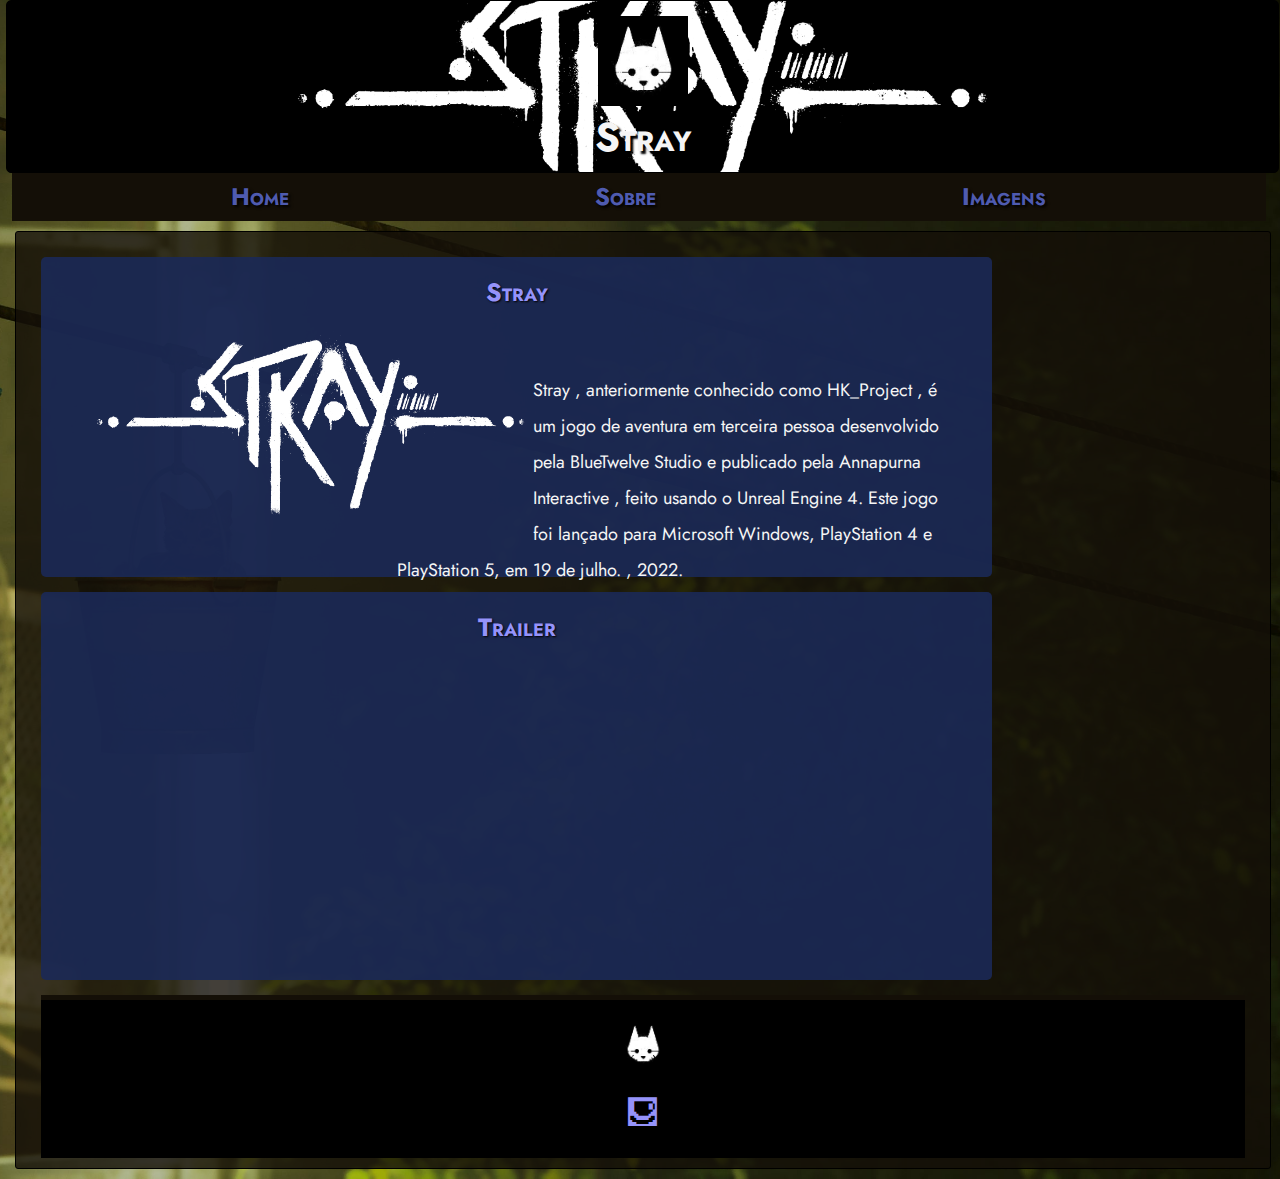
<file: index.html>
<!DOCTYPE html>
<!-- Estrutura HTML da página inicial do site -->
<!-- lang define o idioma da página-->
<html lang="pt-br">

<head>
    <meta charset="utf-8">

    <!-- As tags a seguir, title e link, definem o nome e ícone da página que serão exibidos no aba do navegador -->
    <title>DS - Regente</title>
    <link rel="icon" type="image/x-icon" href="imagens/logo-icon.png">

    <!-- A seguir estão sendo linkados os arquivos css que definirão a estilização da página -->
    <!-- reset.css resetá/zera/normaliza todo e qualquer estilo predefinido pelo navegador -->
    <!-- style.css define a estilização a ser aplicada na página -->
    <link rel="stylesheet" href="css/reset.css">
    <link rel="stylesheet" href="css/style.css">

</head>

<body>
    <!-- Cabeçalho da página: logo e nome do site -->
    <header id="topo">
        <img class="logo" src="imagens/linux_logo.jpeg" alt="">
        <h1 class="titulo">Stray</h1>
    </header>

    <!-- Menu de Navegação -->
    <nav>
        <ul class="menu">
            <li class="item-menu"><a href="index.html">Home</a></li>
            <li class="item-menu"><a href="sobre.html">Sobre</a></li>
            <li class="item-menu"><a href="contato.html">Imagens</a></li>
        </ul>
    </nav>

    <!-- Conteúdo, parte principal da página, será dividido em 3 seções -->
    <main>
        <!-- Seção 1: contém imagem e texto -->
        <section class="curso-info">
            <h2 class="titulo-section">Stray</h2>
            <img class="curso-img" src="imagens/dsistemas.webp">
            <p class="curso-paragrafo">Stray , anteriormente conhecido como HK_Project , é um jogo de aventura em terceira pessoa desenvolvido pela BlueTwelve Studio e publicado pela Annapurna Interactive , feito usando o Unreal Engine 4. Este jogo foi lançado para Microsoft Windows, PlayStation 4 e PlayStation 5, em 19 de julho. , 2022.</p>
        </section>

        <!-- Seção 2: contém um vídeo -->
        <section>
            <h2 class="titulo-section">Trailer</h2>
            <iframe width="560" height="315" src="https://www.youtube.com/embed/b-ugdyfd0ao" title="YouTube video player" frameborder="0" allow="accelerometer; autoplay; clipboard-write; encrypted-media; gyroscope; picture-in-picture; web-share" allowfullscreen></iframe>
        </section>

        <!-- Seção 3: contém uma mapa -->
      

    <!-- Rodapé da página: contém o logo e texto -->
    <footer>
        <img class="logo-rodape" src="imagens/linux_logo.jpeg" alt="">
      
        <p class="texto-rodape" style="font-size: 33px;">&#9982;</p>
    </footer>
</body>

</html>
</file>
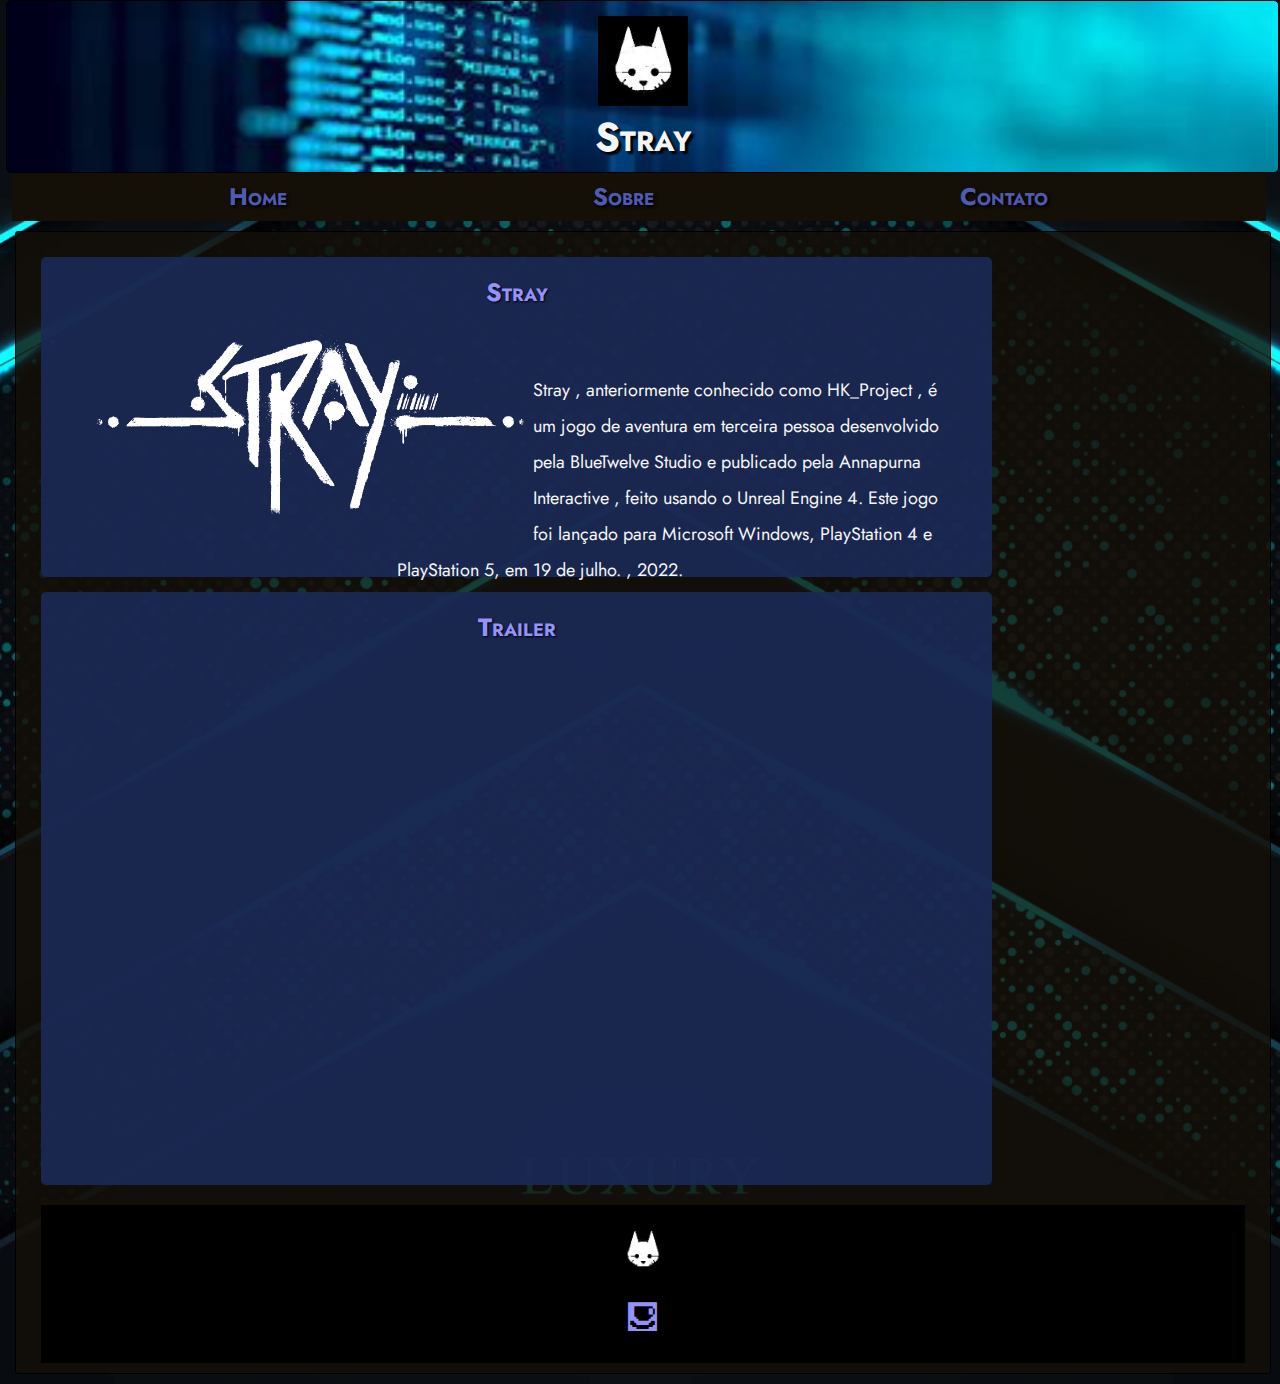
<file: Projeto_Front-End-main/index.html>
<!DOCTYPE html>
<!-- Estrutura HTML da página inicial do site -->
<!-- lang define o idioma da página-->
<html lang="pt-br">

<head>
    <meta charset="utf-8">

    <!-- As tags a seguir, title e link, definem o nome e ícone da página que serão exibidos no aba do navegador -->
    <title>DS - Regente</title>
    <link rel="icon" type="image/x-icon" href="imagens/logo-icon.png">

    <!-- A seguir estão sendo linkados os arquivos css que definirão a estilização da página -->
    <!-- reset.css resetá/zera/normaliza todo e qualquer estilo predefinido pelo navegador -->
    <!-- style.css define a estilização a ser aplicada na página -->
    <link rel="stylesheet" href="css/reset.css">
    <link rel="stylesheet" href="css/style.css">

</head>

<body>
    <!-- Cabeçalho da página: logo e nome do site -->
    <header id="topo">
        <img class="logo" src="imagens/linux_logo.jpeg" alt="">
        <h1 class="titulo">Stray</h1>
    </header>

    <!-- Menu de Navegação -->
    <nav>
        <ul class="menu">
            <li class="item-menu"><a href="index.html">Home</a></li>
            <li class="item-menu"><a href="sobre.html">Sobre</a></li>
            <li class="item-menu"><a href="contato.html">Contato</a></li>
        </ul>
    </nav>

    <!-- Conteúdo, parte principal da página, será dividido em 3 seções -->
    <main>
        <!-- Seção 1: contém imagem e texto -->
        <section class="curso-info">
            <h2 class="titulo-section">Stray</h2>
            <img class="curso-img" src="imagens/dsistemas.webp">
            <p class="curso-paragrafo">Stray , anteriormente conhecido como HK_Project , é um jogo de aventura em terceira pessoa desenvolvido pela BlueTwelve Studio e publicado pela Annapurna Interactive , feito usando o Unreal Engine 4. Este jogo foi lançado para Microsoft Windows, PlayStation 4 e PlayStation 5, em 19 de julho. , 2022.</p>
        </section>

        <!-- Seção 2: contém um vídeo -->
        <section>
            <h2 class="titulo-section">Trailer</h2>
            <iframe class="video" src="https://www.youtube.com/watch?v=u84hRUQlaio" name="video"
                title="YouTube video player" frameborder="0" loading="lazy"
                allow="accelerometer; autoplay; clipboard-write; encrypted-media; gyroscope; picture-in-picture; web-share"
                allowfullscreen></iframe>
        </section>

        <!-- Seção 3: contém uma mapa -->
      

    <!-- Rodapé da página: contém o logo e texto -->
    <footer>
        <img class="logo-rodape" src="imagens/linux_logo.jpeg" alt="">
      
        <p class="texto-rodape" style="font-size: 33px;">&#9982;</p>
    </footer>
</body>

</html>
</file>
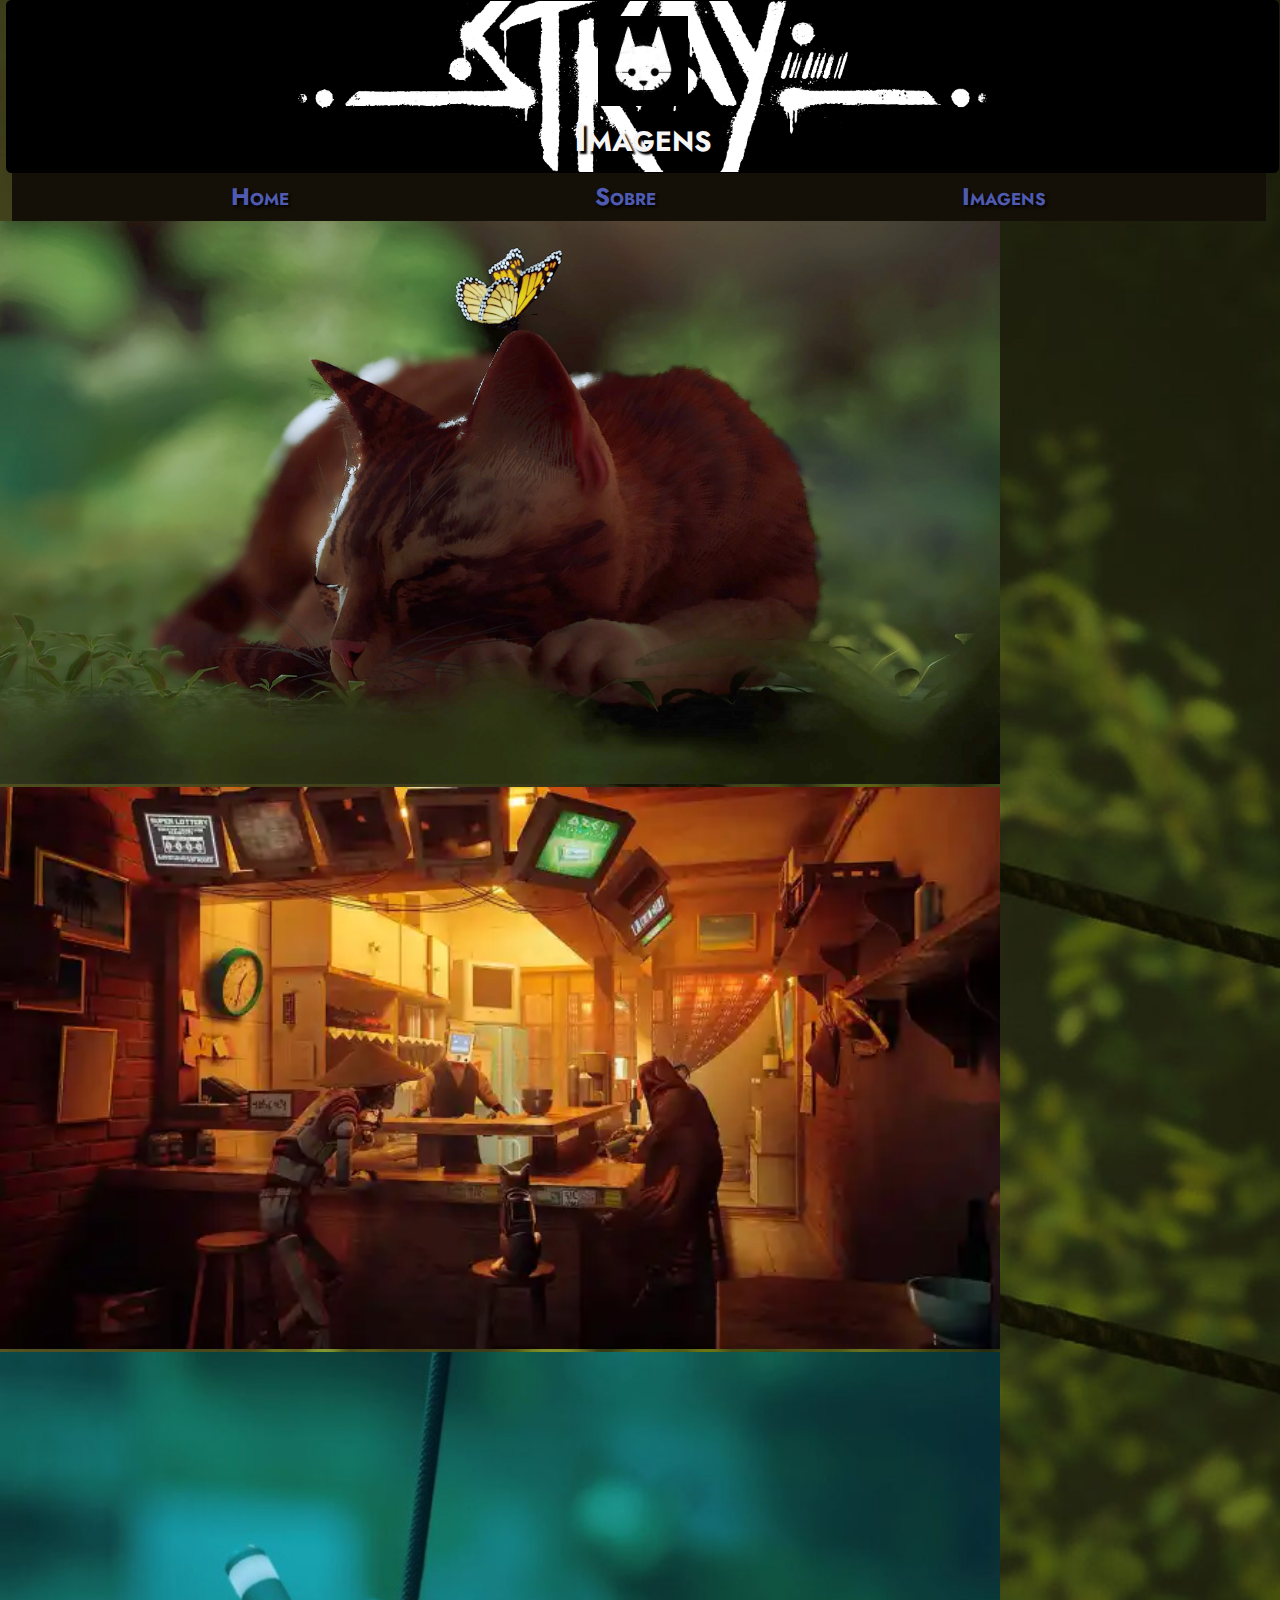
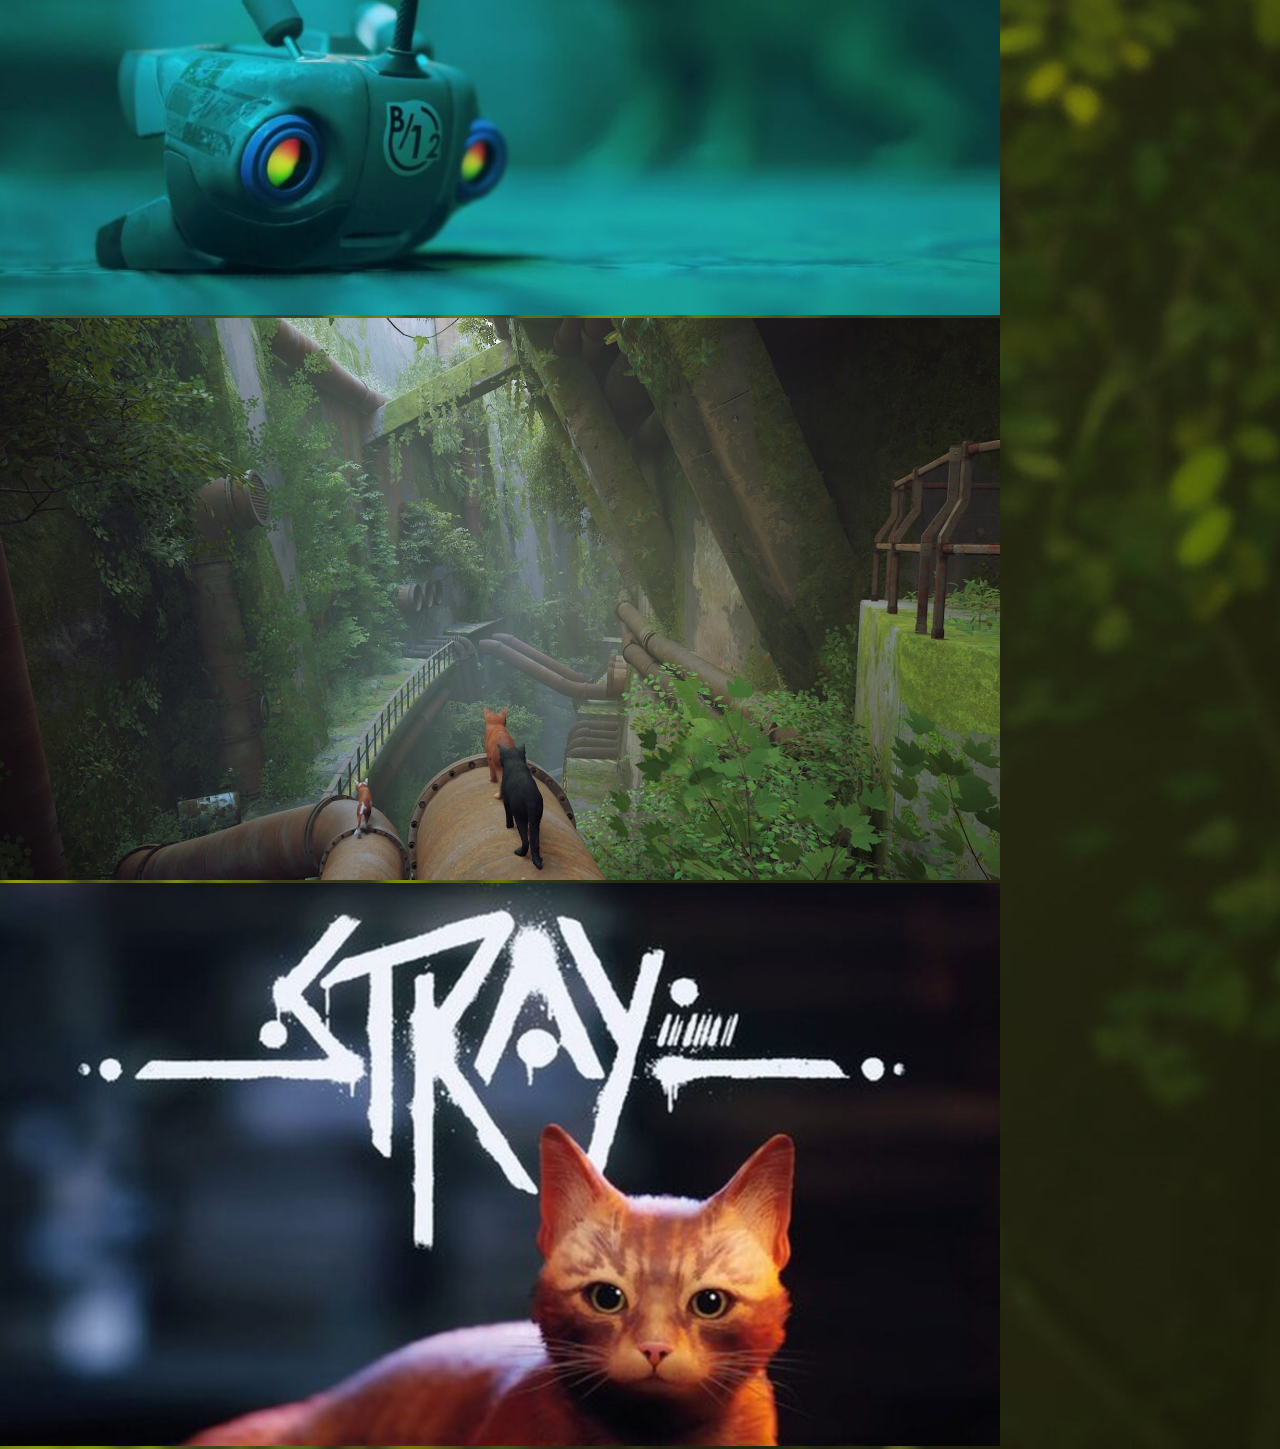
<file: contato.html>
<!DOCTYPE html>
<!-- Estrutura HTML da página inicial do site -->
<!-- lang define o idioma da página-->
<html lang="pt-br">
    <head>
        <meta charset="utf-8">

        <!-- As tags a seguir, title e link, definem o nome e ícone da página que serão exibidos no aba do navegador -->
        <title>DS - Regente</title>
        <link rel="icon" type="image/x-icon" href="imagens/logo-icon.png">

        <!-- A seguir estão sendo linkados os arquivos css que definirão a estilização da página -->
        <!-- reset.css resetá/zera/normaliza todo e qualquer estilo predefinido pelo navegador -->
        <!-- style.css define a estilização a ser aplicada na página -->
        <link rel="stylesheet" href="css/reset.css">
        <link rel="stylesheet" href="css/style.css">
        
    </head>
    <body>
        <!-- Cabeçalho da página: logo e nome do site -->
        <header id="topo">
            <img class="logo" src="imagens/linux_logo.jpeg" alt="Pinguim, logo do Linux">
            <h1 class="titulo">Imagens</h1>
        </header>
    
        <!-- Menu de Navegação -->
        <nav>
            <ul class="menu">
                <li class="item-menu"><a href="index.html">Home</a></li>
                <li class="item-menu"><a href="sobre.html">Sobre</a></li>
                <li class="item-menu"><a href="contato.html">Imagens</a></li>
            </ul>
        </nav>
   

            <img src="imagens/gato.jpg" width="1000px" alt="">

            <img src="imagens/gato2.webp" width="1000px" alt="">

            <img src="imagens/gato3.jpg" width="1000px" alt="">

            <img src="imagens/gato4.jpg" width="1000px" alt="">

            <img src="imagens/gato5.jpg" width="1000px" alt="">
    </body>
</html>
</file>
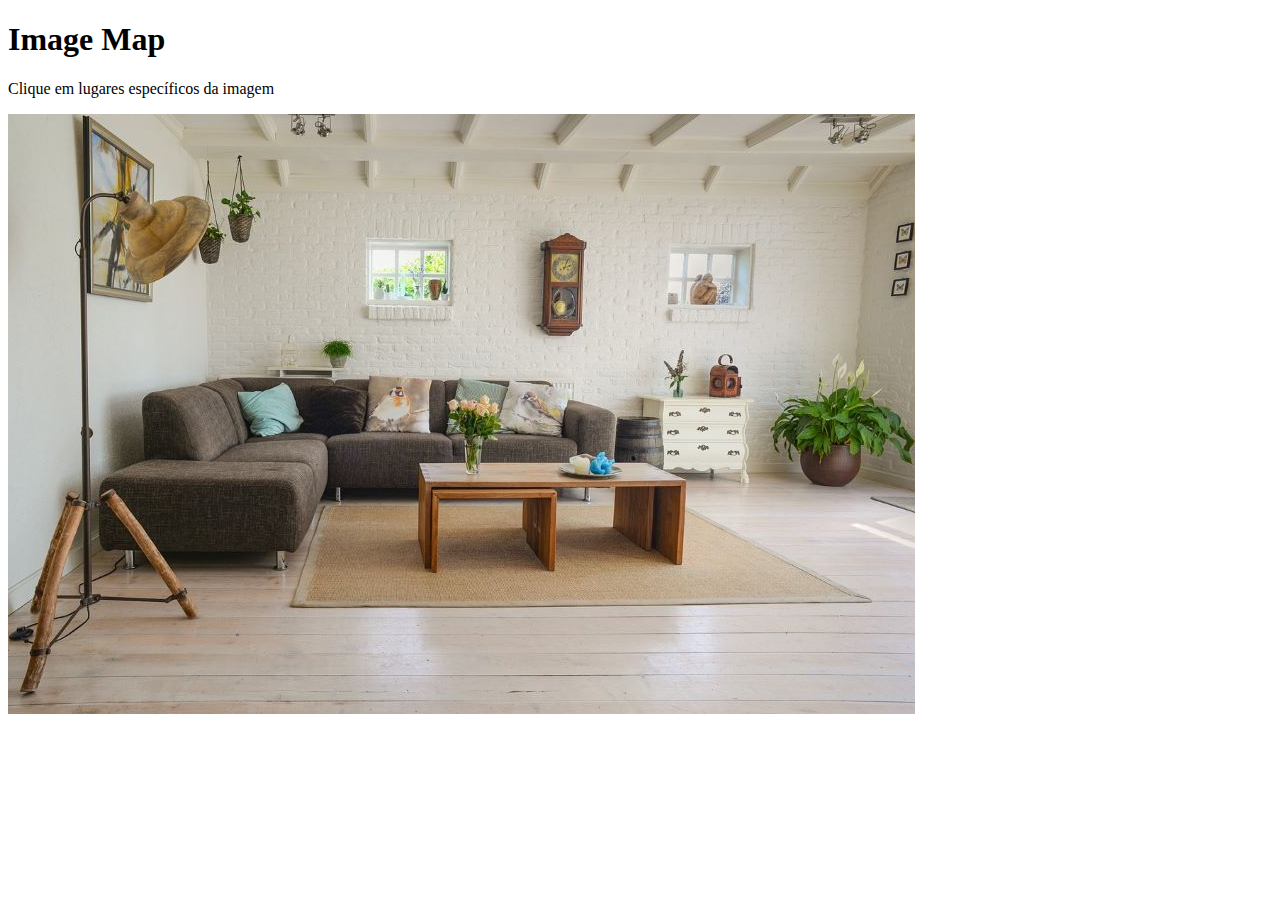
<file: imagem.html>
<!DOCTYPE html>
<html>
    <head>
        <title>Áreas da Imagem</title>
    </head>
    <body>
        <h1>Image Map</h1>
        <p>Clique em lugares específicos da imagem</p>

        <img src="sala.jpg" alt="Imagem de uma sala de estar" usemap="#imgmap" height="600px">
        
        <map name="imgmap">
            <area shape="rect" coords="538,123,578,226" href="#" onclick="relogio()">
            <area shape="circle" coords="824,326,50" href="#" onclick="planta()">
            <area shape="" coords="" href="" onclick="">
        </map>

        <script>
            function relogio() {
                alert("Você clicou no relógio!");
            }
            function planta() {
                alert("Você clicou na planta!");
            }
        </script>
    </body>
</html>
</file>
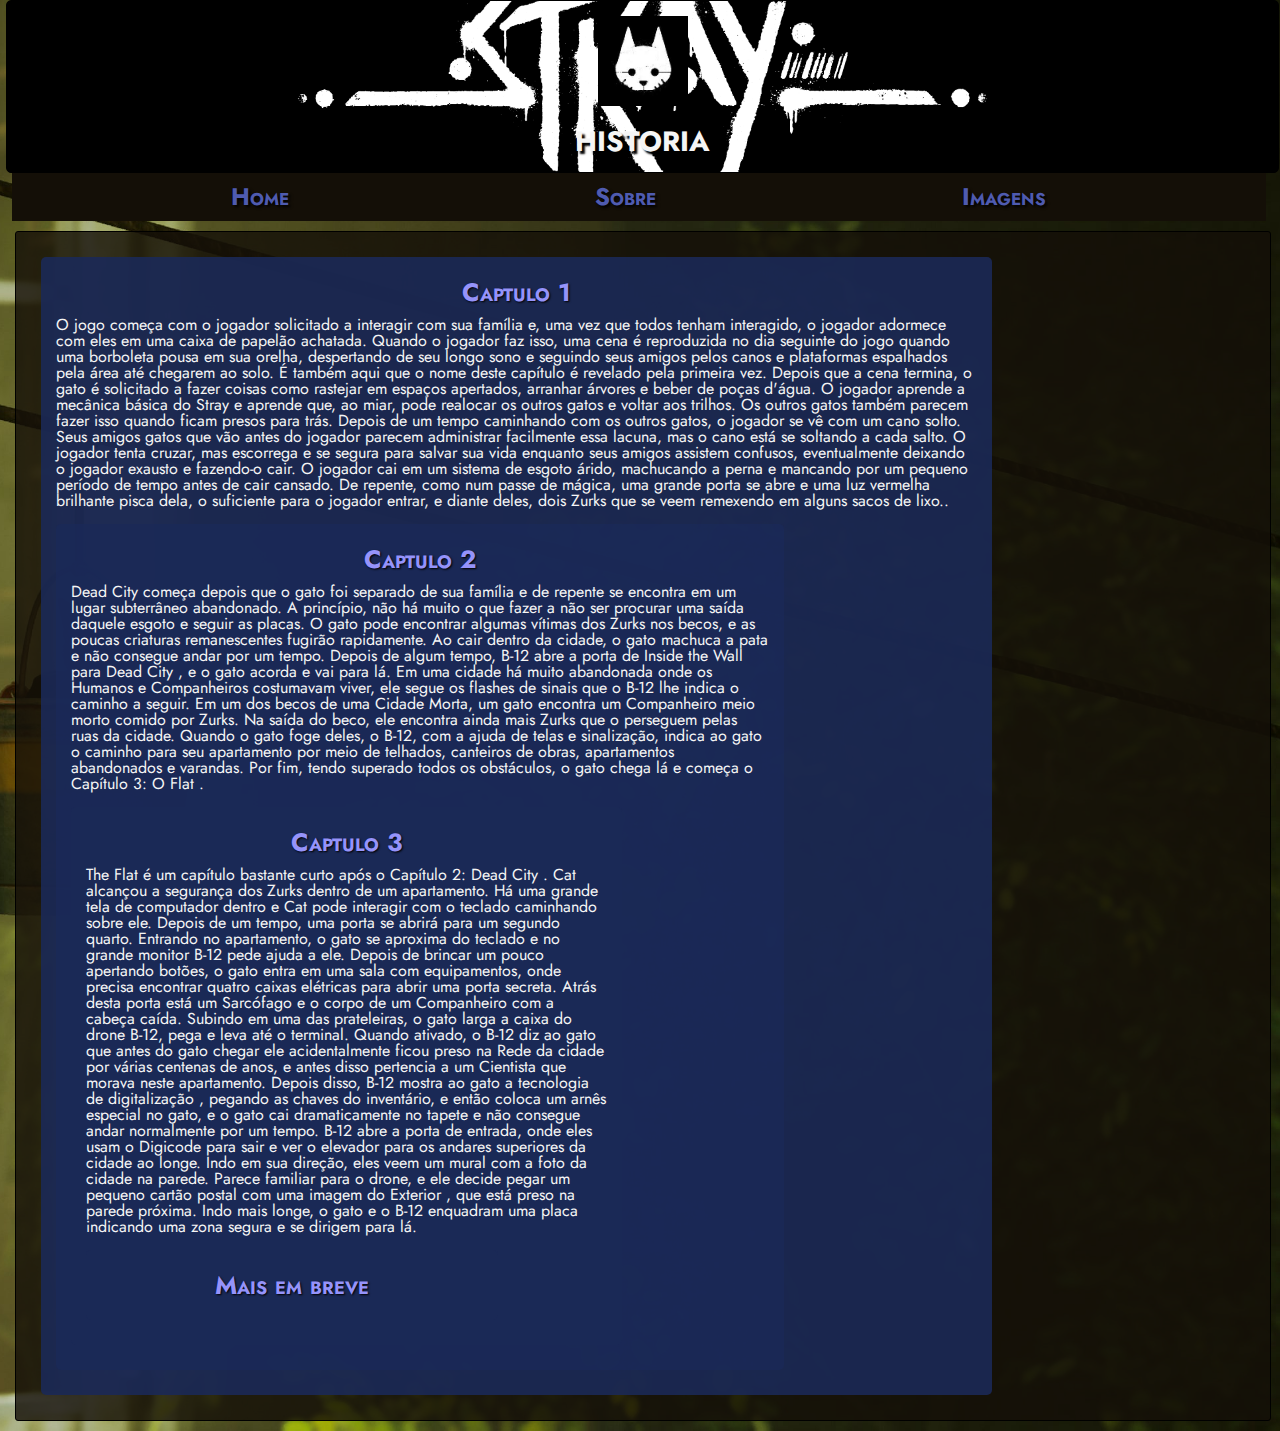
<file: sobre.html>
<!DOCTYPE html>
<!-- Estrutura HTML da página inicial do site -->
<!-- lang define o idioma da página-->
<html lang="pt-br">
    <head>
        <meta charset="utf-8">

        <!-- As tags a seguir, title e link, definem o nome e ícone da página que serão exibidos no aba do navegador -->
        <title>DS - Regente</title>
        <link rel="icon" type="image/x-icon" href="imagens/logo-icon.png">

        <!-- A seguir estão sendo linkados os arquivos css que definirão a estilização da página -->
        <!-- reset.css resetá/zera/normaliza todo e qualquer estilo predefinido pelo navegador -->
        <!-- style.css define a estilização a ser aplicada na página -->
        <link rel="stylesheet" href="css/reset.css">
        <link rel="stylesheet" href="css/style.css">
        
    </head>
    <body>
        <!-- Cabeçalho da página: logo e nome do site -->
        <header id="topo">
            <img class="logo" src="imagens/linux_logo.jpeg" alt="Pinguim, logo do Linux">
            <h1 class="titulo">historia</h1>
        </header>
    
        <!-- Menu de Navegação -->
        <nav>
            <ul class="menu">
                <li class="item-menu"><a href="index.html">Home</a></li>
                <li class="item-menu"><a href="sobre.html">Sobre</a></li>
                <li class="item-menu"><a href="contato.html">Imagens</a></li>
            </ul>
        </nav>
        
        <!-- Conteúdo, parte principal da página, será dividido em 3 seções -->
        <main>
            <!-- Seção 1: contém itens com imagens e texto -->
            <section>
                <!-- Título da Seção e texto descritivo -->
                <h2 class="titulo-section">Captulo 1</h2>
                <p>O jogo começa com o jogador solicitado a interagir com sua família e, uma vez que todos tenham interagido, o jogador adormece com eles em uma caixa de papelão achatada. Quando o jogador faz isso, uma cena é reproduzida no dia seguinte do jogo quando uma borboleta pousa em sua orelha, despertando de seu longo sono e seguindo seus amigos pelos canos e plataformas espalhados pela área até chegarem ao solo. É também aqui que o nome deste capítulo é revelado pela primeira vez.

                    Depois que a cena termina, o gato é solicitado a fazer coisas como rastejar em espaços apertados, arranhar árvores e beber de poças d'água. O jogador aprende a mecânica básica do Stray e aprende que, ao miar, pode realocar os outros gatos e voltar aos trilhos. Os outros gatos também parecem fazer isso quando ficam presos para trás.
                    
                    Depois de um tempo caminhando com os outros gatos, o jogador se vê com um cano solto. Seus amigos gatos que vão antes do jogador parecem administrar facilmente essa lacuna, mas o cano está se soltando a cada salto. O jogador tenta cruzar, mas escorrega e se segura para salvar sua vida enquanto seus amigos assistem confusos, eventualmente deixando o jogador exausto e fazendo-o cair.
                    
                    O jogador cai em um sistema de esgoto árido, machucando a perna e mancando por um pequeno período de tempo antes de cair cansado. De repente, como num passe de mágica, uma grande porta se abre e uma luz vermelha brilhante pisca dela, o suficiente para o jogador entrar, e diante deles, dois Zurks que se veem remexendo em alguns sacos de lixo..</p>
                
            
            
            <!-- Seção 2: contém uma tabela -->
            <section>
                <h2 class="titulo-section">Captulo 2</h2>
              <p>Dead City começa depois que o gato foi separado de sua família e de repente se encontra em um lugar subterrâneo abandonado. A princípio, não há muito o que fazer a não ser procurar uma saída daquele esgoto e seguir as placas. O gato pode encontrar algumas vítimas dos Zurks nos becos, e as poucas criaturas remanescentes fugirão rapidamente.
                Ao cair dentro da cidade, o gato machuca a pata e não consegue andar por um tempo. Depois de algum tempo, B-12 abre a porta de Inside the Wall para Dead City , e o gato acorda e vai para lá.

Em uma cidade há muito abandonada onde os Humanos e Companheiros costumavam viver, ele segue os flashes de sinais que o B-12 lhe indica o caminho a seguir. Em um dos becos de uma Cidade Morta, um gato encontra um Companheiro meio morto comido por Zurks. Na saída do beco, ele encontra ainda mais Zurks que o perseguem pelas ruas da cidade.

Quando o gato foge deles, o B-12, com a ajuda de telas e sinalização, indica ao gato o caminho para seu apartamento por meio de telhados, canteiros de obras, apartamentos abandonados e varandas. Por fim, tendo superado todos os obstáculos, o gato chega lá e começa o Capítulo 3: O Flat .
              </p>
      <!-- Seção 3: contém itens com imagens e texto -->
      <section>
        <!-- Título da Seção e texto descritivo -->
        <h2 class="titulo-section">Captulo 3</h2>
        <p>The Flat é um capítulo bastante curto após o Capítulo 2: Dead City . Cat alcançou a segurança dos Zurks dentro de um apartamento. Há uma grande tela de computador dentro e Cat pode interagir com o teclado caminhando sobre ele. Depois de um tempo, uma porta se abrirá para um segundo quarto.
            Entrando no apartamento, o gato se aproxima do teclado e no grande monitor B-12 pede ajuda a ele. Depois de brincar um pouco apertando botões, o gato entra em uma sala com equipamentos, onde precisa encontrar quatro caixas elétricas para abrir uma porta secreta. Atrás desta porta está um Sarcófago e o corpo de um Companheiro com a cabeça caída. Subindo em uma das prateleiras, o gato larga a caixa do drone B-12, pega e leva até o terminal.

Quando ativado, o B-12 diz ao gato que antes do gato chegar ele acidentalmente ficou preso na Rede da cidade por várias centenas de anos, e antes disso pertencia a um Cientista que morava neste apartamento. Depois disso, B-12 mostra ao gato a tecnologia de digitalização , pegando as chaves do inventário, e então coloca um arnês especial no gato, e o gato cai dramaticamente no tapete e não consegue andar normalmente por um tempo.

B-12 abre a porta de entrada, onde eles usam o Digicode para sair e ver o elevador para os andares superiores da cidade ao longe. Indo em sua direção, eles veem um mural com a foto da cidade na parede. Parece familiar para o drone, e ele decide pegar um pequeno cartão postal com uma imagem do Exterior , que está preso na parede próxima. Indo mais longe, o gato e o B-12 enquadram uma placa indicando uma zona segura e se dirigem para lá.

        </p>
        <section>
            <h2 class="titulo-section">Mais em breve</h2>
</file>
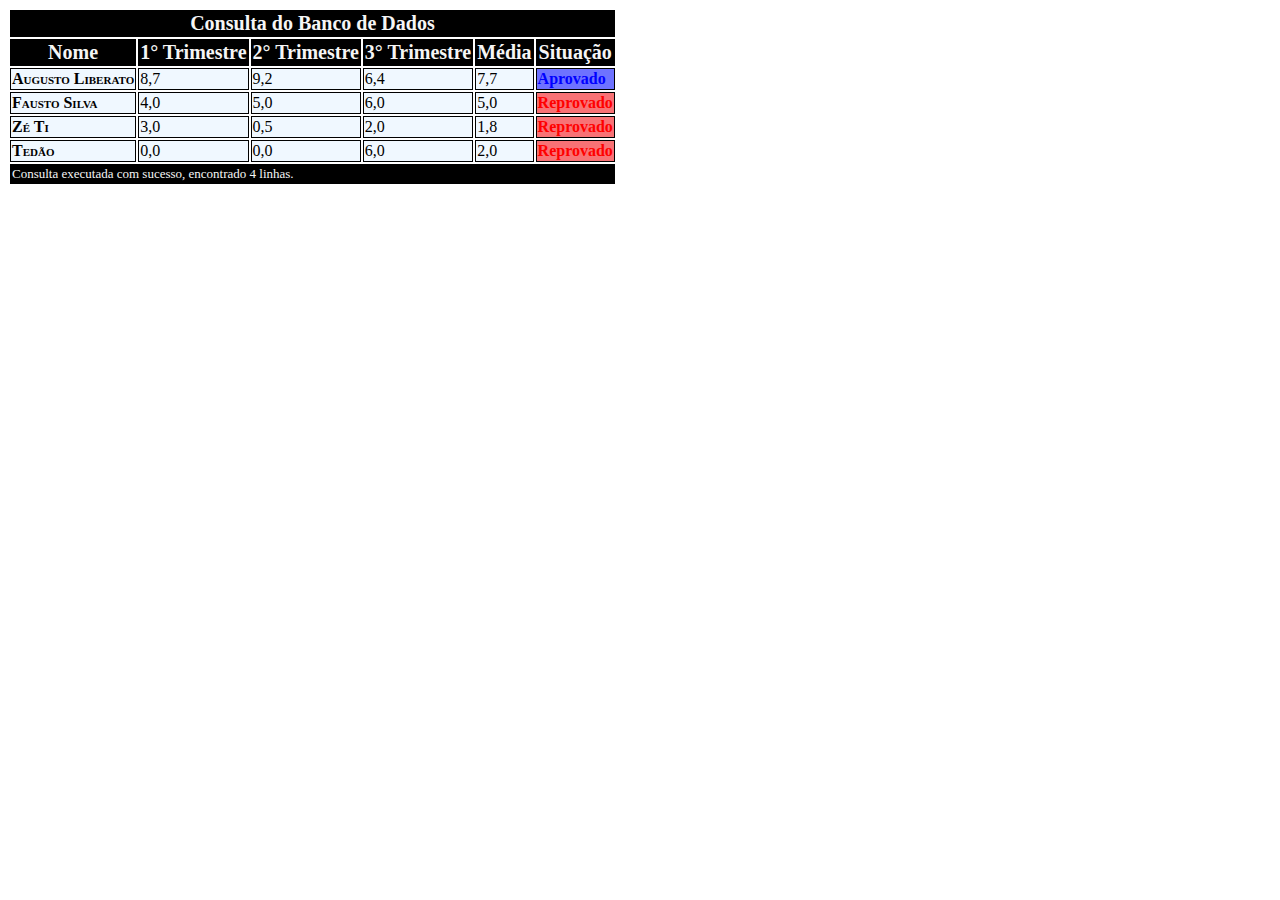
<file: tabela.html>
<!DOCTYPE html>
<html>
    <head>
        <style>
            thead{
                border: solid 2px black;
                background-color: black;
                color: whitesmoke;
                text-align: center;
                font-weight: bold;
                font-size: 20px;
            }
            td {
                border: solid 1px black;
            }
            tfoot {
                border: solid 2px black;
                border: solid 2px black;
                background-color: black;
                color: whitesmoke;
                font-size: 13px;
            }
            tbody {
                background-color: aliceblue;
            }

            tbody td:first-child{
                font-weight: bold;
                font-variant: small-caps;
            }

            tbody td:last-child{
                background-color: #ff00008a;
                color: red;
                font-weight: bold;
            }

            tbody tr:first-child td:last-child{
                background-color: #0000ff8a;
                color: blue;
            }
        </style>
    </head>
    <body>
        <table>
            <thead>
                <tr>
                    <td colspan="6">Consulta do Banco de Dados</td>
                </tr>
                <tr>
                    <td>Nome</td>
                    <td>1° Trimestre</td>
                    <td>2° Trimestre</td>
                    <td>3° Trimestre</td>
                    <td>Média</td>
                    <td>Situação</td>
                </tr>
            </thead>
            <tbody>
                <tr>
                    <td>Augusto Liberato</td>
                    <td>8,7</td>
                    <td>9,2</td>
                    <td>6,4</td>
                    <td>7,7</td>
                    <td>Aprovado</td>
                </tr>
                <tr>
                    <td>Fausto Silva</td>
                    <td>4,0</td>
                    <td>5,0</td>
                    <td>6,0</td>
                    <td>5,0</td>
                    <td>Reprovado</td>
                </tr>
                <tr>
                    <td>Zé Ti</td>
                    <td>3,0</td>
                    <td>0,5</td>
                    <td>2,0</td>
                    <td>1,8</td>
                    <td>Reprovado</td>
                </tr>
                <tr>
                    <td>Tedão</td>
                    <td>0,0</td>
                    <td>0,0</td>
                    <td>6,0</td>
                    <td>2,0</td>
                    <td>Reprovado</td>
                </tr>
            </tbody>
            <tfoot>
                <tr>
                    <td colspan="6">Consulta executada com sucesso, encontrado 4 linhas.</td>
                </tr>
            </tfoot>
        </table>


    </body>
</html>
</file>
<file: css/style.css>
@import url('https://fonts.googleapis.com/css2?family=Jost:ital,wght@0,100;0,200;0,300;0,400;0,500;0,600;0,700;0,800;0,900;1,100;1,200;1,300;1,400;1,500;1,600;1,700;1,800;1,900&display=swap');

body {
    background-image: url(../imagens/bg\ pattern.jpg);
    background-repeat: no-repeat;
    background-position: center;
    background-size: cover;
    color: whitesmoke;
    font-family: 'Jost', sans-serif;
}

/* Cabeçalho */
header {
    text-align: center;
    border: solid 1px black;
    border-radius: 5px;
    width: 98.5%;
    margin: 0 0.5%;
    padding: 15px 5px;
    background-image: url(../imagens/header.jpg);
    background-repeat: no-repeat;
    background-position: center;
    background-size: cover;
}

.logo {
    height: 90px;
    margin-bottom: 8px;
}

.titulo{
    color: whitesmoke;
    font-weight: bold;
    font-size: 40px;
    font-variant: small-caps;
    text-shadow: 3px 3px 2px black;
}

/* Menu */
nav {
    width: 98%;
    position: sticky;
    top: 0;
    text-align: center;
    margin-left: 0.9%;
    margin-right: 0.9%;
    background-color: #140f07;
    z-index: 2;
}

.item-menu{
    display: inline-block;
    font-variant: small-caps;
    font-weight: bold;
    font-size: 24px;
    text-shadow: 2px 2px 3px black;
    line-height: 2;
    margin-left: 12%;
    margin-right: 12%;
}

.item-menu a{
    text-decoration: none;
    color: #4f5bb0;
    transition: 0.5s;
}

.item-menu a:hover{
    font-size: 28px;
    transition: 0.6s;
    color: #9593fa;
    text-shadow: 3px 3px 2px #F3D8F6;
}

/* Corpo do site */
main{
    width: 94%;
    margin: 10px 1.2%;
    border: solid 1px black;
    border-radius: 3px;
    background-color: rgba(20, 15, 07, 0.8);
    padding: 10px 25px;
}

section{
    border-radius: 5px;
    background-color: rgba(27, 41, 86, 0.9);
    padding: 10px 15px;
    margin: 15px 21% 15px 0;
}

/* Primeira sessão */
.curso-info {
    height: 300px;
}

.curso-img {
    float: left;
    margin-left: 3.5%;
    margin-top: 13px;
    border-radius: 20px;
    height: 190px;
}

.curso-paragrafo {
    margin-top: 55px;
    margin-left: 37%;
    margin-right: 4%;
    font-size: 18px;
    line-height: 2;
}

.titulo-section {
    text-align: center;
    line-height: 2;
    font-size: 25px;
    font-variant: small-caps;
    font-weight: bold;
    text-shadow: 1px 1px 2px black;
    color: #9593fa;
}

/* Sessões com vídeo e mapa */
.video, .mapa {
    width: 90%;
    height: 500px;
    margin: 10px 3%;
}

#section-maps {
    text-align: center;
}

.mapa-info {
    font-size: 18px;
    line-height: 2;
}

/* aside: barra lateral */
.sidebar {
    min-height: 450px;
    position: absolute;
    top: 260px;
    left: 79%;
    border-radius: 5px;
    margin-right: 3%;
    padding: 15px 10px;
    background-color: rgba(27, 41, 86, 0.9);
}

.sidebar-titulo {
    text-align: center;
    font-size: 20px;
    color: #9593fa;
    font-weight: bold;
    text-shadow: 1px 1px 2px black;
    font-variant: small-caps;
    margin-bottom: 10px;
}

.sidebar-links{
    display: inline-block;
    margin: 5px;
}

.sidebar-banners {
    height: 66px;
    border: solid 1px black;
    border-radius: 6px;
}

.sidebar-info {
    text-align: center;
    line-height: 1.5;
    font-variant: small-caps;
    margin: 15px 5px 0 5px;
}

.sidebar-img {
    width: 90%;
    margin: 2px 6%;
}
/* Quadros com imagens e conteúdos */
.item-conteudo {
    border: solid 4px #F3D8F6;
    border-radius: 7px;
    width: 21%;
    margin: 20px 5%;
    display: inline-block;
    text-align: center;
    padding: 10px 7px;
}

.titulo-conteudo {
    font-size: 24px;
    text-transform: uppercase;
    font-weight: bold;
}

.imagem-conteudo {
    height: 230px;
    margin-top: 7px;
    margin-bottom: 7px;
}

.desc-conteudo {
    font-size: 18px;
    line-height: 1.5;
}

/* Tabela */
td {
    border: solid 2px #F3D8F6;
    color: whitesmoke;
    padding: 5px;
    line-height: 1.5;
}

th {
    border: solid 2px #F3D8F6;
    text-shadow: 2px 2px 3px #140F07;
    color: whitesmoke;
    padding: 5px;
    line-height: 1.5;
    font-size: 19px;
}

th:first-child{
    font-size: 21px;
}

table {
    margin: 15px 5%;
}

thead, tfoot {
    text-align: center;
    font-weight: bold;
}

td:first-child{
    font-weight: bold;
}

/* Formulário */
form {
    margin: 40px 2%;
    line-height: 1.5;
    font-size: 15px;
}

form label {
    font-size: 18px;
    display: block;
    margin: 0 0 9px;
}

form legend {
    font-size: 19px;
    margin: 10px 0 5px;
    display: block;
}

form fieldset label, form fieldset select {
    font-size: 16px;
}

.entrada_dados {
    display: block;
    margin: 0 0 20px;
    padding: 5px 15px;
    width: 50%;
    font-size: 14px;
}

.spam{
    font-size: 14px;
    display: block;
    margin: 20px 0;
}

.enviar {
    font-size: 18px;
    font-weight: bold;
    padding: 6px 8px;
    margin: 20px 0;
    transition: 1s;
    border-radius: 6px;
    background: linear-gradient(to right, red, violet, indigo, blue);
}

.enviar:hover {
    font-size: 20px;
    transition: 1s;
}

/*Botão para voltar ao topo*/
.btn_inicio {
    position: fixed;
    bottom: 25px;
    right: 5%;
    border: solid 1px #F3D8F660;
    border-radius: 50px;
    background-color: #F3D8F660;
    color: #9593faa0;
    font-size: 75px;
    padding: 5px 20px;
    transition: 0.6s;
    text-decoration: none;
}

.btn_inicio:hover{
    background-color: #F3D8F6;
    color: #9593fa;
    transition: 0.6s;
}

/* Rodapé */
footer {
    background-color: black;
    border-top: solid 5px #140F07;
    padding: 20px 10px;
    text-align: center;
}

.logo-rodape {
    height: 50px;
    margin-bottom: 15px;
}

.texto-rodape {
    font-size: 14px;
    line-height: 1.5;
    color: #9593fa;
}
</file>
<file: Projeto_Front-End-main/css/style.css>
@import url('https://fonts.googleapis.com/css2?family=Jost:ital,wght@0,100;0,200;0,300;0,400;0,500;0,600;0,700;0,800;0,900;1,100;1,200;1,300;1,400;1,500;1,600;1,700;1,800;1,900&display=swap');

body {
    background-image: url(../imagens/bg\ pattern.jpg);
    background-repeat: no-repeat;
    background-position: center;
    background-size: cover;
    color: whitesmoke;
    font-family: 'Jost', sans-serif;
}

/* Cabeçalho */
header {
    text-align: center;
    border: solid 1px black;
    border-radius: 5px;
    width: 98.5%;
    margin: 0 0.5%;
    padding: 15px 5px;
    background-image: url(../imagens/header.jpg);
    background-repeat: no-repeat;
    background-position: center;
    background-size: cover;
}

.logo {
    height: 90px;
    margin-bottom: 8px;
}

.titulo{
    color: whitesmoke;
    font-weight: bold;
    font-size: 40px;
    font-variant: small-caps;
    text-shadow: 3px 3px 2px black;
}

/* Menu */
nav {
    width: 98%;
    position: sticky;
    top: 0;
    text-align: center;
    margin-left: 0.9%;
    margin-right: 0.9%;
    background-color: #140f07;
    z-index: 2;
}

.item-menu{
    display: inline-block;
    font-variant: small-caps;
    font-weight: bold;
    font-size: 24px;
    text-shadow: 2px 2px 3px black;
    line-height: 2;
    margin-left: 12%;
    margin-right: 12%;
}

.item-menu a{
    text-decoration: none;
    color: #4f5bb0;
    transition: 0.5s;
}

.item-menu a:hover{
    font-size: 28px;
    transition: 0.6s;
    color: #9593fa;
    text-shadow: 3px 3px 2px #F3D8F6;
}

/* Corpo do site */
main{
    width: 94%;
    margin: 10px 1.2%;
    border: solid 1px black;
    border-radius: 3px;
    background-color: rgba(20, 15, 07, 0.8);
    padding: 10px 25px;
}

section{
    border-radius: 5px;
    background-color: rgba(27, 41, 86, 0.9);
    padding: 10px 15px;
    margin: 15px 21% 15px 0;
}

/* Primeira sessão */
.curso-info {
    height: 300px;
}

.curso-img {
    float: left;
    margin-left: 3.5%;
    margin-top: 13px;
    border-radius: 20px;
    height: 190px;
}

.curso-paragrafo {
    margin-top: 55px;
    margin-left: 37%;
    margin-right: 4%;
    font-size: 18px;
    line-height: 2;
}

.titulo-section {
    text-align: center;
    line-height: 2;
    font-size: 25px;
    font-variant: small-caps;
    font-weight: bold;
    text-shadow: 1px 1px 2px black;
    color: #9593fa;
}

/* Sessões com vídeo e mapa */
.video, .mapa {
    width: 90%;
    height: 500px;
    margin: 10px 3%;
}

#section-maps {
    text-align: center;
}

.mapa-info {
    font-size: 18px;
    line-height: 2;
}

/* aside: barra lateral */
.sidebar {
    min-height: 450px;
    position: absolute;
    top: 260px;
    left: 79%;
    border-radius: 5px;
    margin-right: 3%;
    padding: 15px 10px;
    background-color: rgba(27, 41, 86, 0.9);
}

.sidebar-titulo {
    text-align: center;
    font-size: 20px;
    color: #9593fa;
    font-weight: bold;
    text-shadow: 1px 1px 2px black;
    font-variant: small-caps;
    margin-bottom: 10px;
}

.sidebar-links{
    display: inline-block;
    margin: 5px;
}

.sidebar-banners {
    height: 66px;
    border: solid 1px black;
    border-radius: 6px;
}

.sidebar-info {
    text-align: center;
    line-height: 1.5;
    font-variant: small-caps;
    margin: 15px 5px 0 5px;
}

.sidebar-img {
    width: 90%;
    margin: 2px 6%;
}
/* Quadros com imagens e conteúdos */
.item-conteudo {
    border: solid 4px #F3D8F6;
    border-radius: 7px;
    width: 21%;
    margin: 20px 5%;
    display: inline-block;
    text-align: center;
    padding: 10px 7px;
}

.titulo-conteudo {
    font-size: 24px;
    text-transform: uppercase;
    font-weight: bold;
}

.imagem-conteudo {
    height: 230px;
    margin-top: 7px;
    margin-bottom: 7px;
}

.desc-conteudo {
    font-size: 18px;
    line-height: 1.5;
}

/* Tabela */
td {
    border: solid 2px #F3D8F6;
    color: whitesmoke;
    padding: 5px;
    line-height: 1.5;
}

th {
    border: solid 2px #F3D8F6;
    text-shadow: 2px 2px 3px #140F07;
    color: whitesmoke;
    padding: 5px;
    line-height: 1.5;
    font-size: 19px;
}

th:first-child{
    font-size: 21px;
}

table {
    margin: 15px 5%;
}

thead, tfoot {
    text-align: center;
    font-weight: bold;
}

td:first-child{
    font-weight: bold;
}

/* Formulário */
form {
    margin: 40px 2%;
    line-height: 1.5;
    font-size: 15px;
}

form label {
    font-size: 18px;
    display: block;
    margin: 0 0 9px;
}

form legend {
    font-size: 19px;
    margin: 10px 0 5px;
    display: block;
}

form fieldset label, form fieldset select {
    font-size: 16px;
}

.entrada_dados {
    display: block;
    margin: 0 0 20px;
    padding: 5px 15px;
    width: 50%;
    font-size: 14px;
}

.spam{
    font-size: 14px;
    display: block;
    margin: 20px 0;
}

.enviar {
    font-size: 18px;
    font-weight: bold;
    padding: 6px 8px;
    margin: 20px 0;
    transition: 1s;
    border-radius: 6px;
    background: linear-gradient(to right, red, violet, indigo, blue);
}

.enviar:hover {
    font-size: 20px;
    transition: 1s;
}

/*Botão para voltar ao topo*/
.btn_inicio {
    position: fixed;
    bottom: 25px;
    right: 5%;
    border: solid 1px #F3D8F660;
    border-radius: 50px;
    background-color: #F3D8F660;
    color: #9593faa0;
    font-size: 75px;
    padding: 5px 20px;
    transition: 0.6s;
    text-decoration: none;
}

.btn_inicio:hover{
    background-color: #F3D8F6;
    color: #9593fa;
    transition: 0.6s;
}

/* Rodapé */
footer {
    background-color: black;
    border-top: solid 5px #140F07;
    padding: 20px 10px;
    text-align: center;
}

.logo-rodape {
    height: 50px;
    margin-bottom: 15px;
}

.texto-rodape {
    font-size: 14px;
    line-height: 1.5;
    color: #9593fa;
}
</file>
